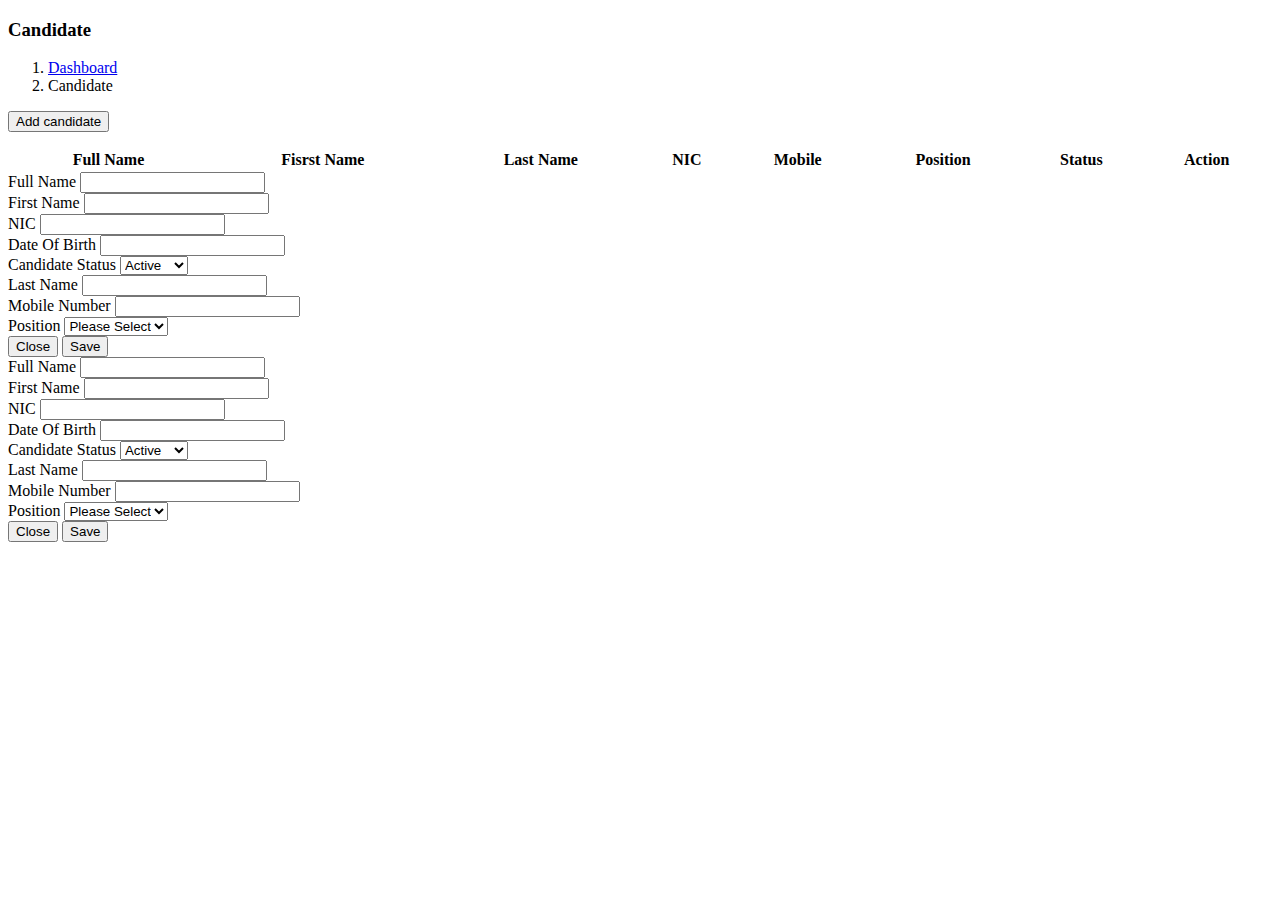
<file: src/main/resources/templates/candidates/index.html>
<!DOCTYPE html>
<html lang="en"
th:replace="~{layout/layout :: layout(~{::section})}">

<body>
    <section class="py-3 px-2 page-section">
        <script>
            var dtTable
            var addDialog;
            var addDialogHTML;
            var editDialog;
            var editDialogHTML;
            $(document).ready(function() {
                $.fn.dataTable.ext.errMode = 'none';
                dtTable = $('#dttable').dataTable({
                    "aoColumns" : [
                        {"data": "fullName","bSortable" : true},
                        {"data": "firstName","bSortable" : false},
                        {"data": "lastName","bSortable" : false},
                        {"data": "nic","bSortable" : false},
                        {"data": "mobile","bSortable" : false},
                        {"data": "position","bSortable" : false},
                        {"data": "candidateStatus","bSortable" : false},
                        {"data": "action", "bSortable" : false, "render": function (data, type, row) {
                            return data; 
                        }},
                    ],
                    "processing": true,
                    "fnDrawCallback" : function() {
                        
                    },
                    "pageLength": 10,
                    "responsive" : true,
                    "searching": true,
                    "bServerSide" : true,
                    "ajax" : {
                        "url" : "/candidate/list",
                        "data" : function(d) {
                        },
                        
                    }
                });
              
                addDialogHTML = $(".js-add-dialog").html();
                $(".js-add-dialog").html('');
                editDialogHTML = $(".js-edit-dialog").html();
                $(".js-edit-dialog").html('');
            });

            function setValidation(formId) {
                $('#'+formId).formValidation({
                    fields: {
                        fullName: {
                            verbose: false,
                            validators: {
                                notEmpty: {
                                    message: 'The Full Name name is required.'
                                },							
                            }
                        },
                        firstName: {
                            verbose: false,
                            validators: {
                                notEmpty: {
                                    message: 'The First Name name is required.'
                                },							
                            }
                        },
                        lastName: {
                            verbose: false,
                            validators: {
                                notEmpty: {
                                    message: 'The Last Name name is required.'
                                },							
                            }
                        },
                        nic: {
                            verbose: false,
                            validators: {
                                notEmpty: {
                                    message: 'The NIC is required.'
                                },							
                            }
                        },
                        dob: {
                            verbose: false,
                            validators: {
                                notEmpty: {
                                    message: 'The date of birth is required.'
                                },							
                            }
                        },
                        mobile: {
                            verbose: false,
                            validators: {
                                notEmpty: {
                                    message: 'The Mobile Number is required.'
                                },							
                            }
                        },
                        positionId: {
                            verbose: false,
                            validators: {
                                notEmpty: {
                                    message: 'The position is required.'
                                },							
                            }
                        },
                            
                    }
                })
            }
        
            function closeAddRecord() {
                addDialog.modal('hide');
            }
        
            function addRecord() {
                addDialog = bootbox.dialog({
                    message: addDialogHTML,
                    title: "Add Candidate",
                    className:"t-modal"
                })
                .on("shown.bs.modal", function(e) {
                    setValidation('frmAddCandidate');
                    $('#frmAddCandidate').on('success.form.fv', function(e) {
                        e.preventDefault();
                        var dataString = $("#frmAddCandidate").serialize();
                        $.ajax({
                            url:'/candidate/save',
                            method : 'POST',
                            data : dataString,       
                            success : function(response) {
                        		showMessage('success',response);
                                refreshDataTable();
                        		closeAddRecord();                      		
                            },
                            error : function(error) {
                        		showMessage('error',"Unknown error occurred");
                            } 
                        });                   
                    });
                });
            }
            
            function closeEditRecord() {
                editDialog.modal('hide');
            }

            function editRecord(id) {
                editDialog = bootbox.dialog({
                    message: editDialogHTML,
                    title: "Edit Candidate",
                    className:"t-modal"
                })
                .on("shown.bs.modal", function(e) {
                    setValidation('frmEditCandidate');
                    $('#frmEditCandidate').on('success.form.fv', function(e) {
                        e.preventDefault();
                        var dataString = $("#frmEditCandidate").serialize();
                        $.ajax({
                            url:'/candidate/update',
                            method : 'POST',
                            data : dataString,       
                            success : function(response) {
                                refreshDataTable();
                        		showMessage('success',response);
                        		closeEditRecord();                        		
                            },
                            error : function(error) {
                        		showMessage('error',"Unknown error occurred");
                            } 
                        });                   
                    });
                });

                $.ajax({
                    url : '/candidate/read',
                    method : 'POST',
                    data: {'id': id},
                    success : function (response) {
                        $('[name="fullName"]').val(response.fullName);
                        $('[name="firstName"]').val(response.firstName);
                        $('[name="nic"]').val(response.nic);
                        $('[name="dob"]').val(response.dob);
                        $('[name="lastName"]').val(response.lastName);
                        $('[name="mobile"]').val(response.mobile);
                        $('[name="positionId"]').val(response.positionId);
                        $('[name="candidateStatus"]').val(response.candidateStatus);
                        $('[name="encID"]').val(id);
                    },
                    error : function (error) {
                        showMessage('error',"Unknown error occurred");
                    }

                });
            }
            

            function inactiveRecord(id,status) {
                confirmCustomPopup("Inactive", "Are you sure to inactive this candidate?", 'Y/N', function() {
                    sendAjaxRequest('/candidate/status', {
                        'id': id,
                        'act': 'inactive',
                    });
                });
            }

            function activeRecord(id,status) {
                confirmCustomPopup("Active", "Are you sure to active this candidate?", 'Y/N', function() {
                    sendAjaxRequest('/candidate/status', {
                        'id': id,
                        'act': 'active',
                    });
                });
            }
            
            function deleteRecord(id,status) {
                confirmCustomPopup("Delete", "Are you sure to delete this candidate?", 'Y/N', function() {
                    sendAjaxRequest('/candidate/status', {
                        'id': id,
                        'act': 'delete',
                    });
                });
            }
        </script>
        
        <div class="row justify-content-between ">
            <div class="col-auto">
                <h3 class="m-0">Candidate</h3>
            </div>
            <div class="col-auto">
                <nav style="--bs-breadcrumb-divider: '>';" aria-label="breadcrumb">
                    <ol class="breadcrumb">
                        <li class="breadcrumb-item"><a href="/dashboard/index">Dashboard</a></li>
                        <li class="breadcrumb-item active" aria-current="page">Candidate</li>
                    </ol>
                </nav>
            </div>
        </div>
        <button onclick="addRecord();" type="button" class="ml-2 btn btn-sm mt-4 mb-2 add-btn" data-inline="true" title="Add New Candidate">
            <i class="bi bi-plus-circle add-btn pe-2"></i>Add candidate
        </button>
        <p th:text="${username}"></p>
        <table id="dttable"	class="table table-striped table-hover mt-2" style="width:100%" >
            <thead class="t-head">
                <tr>
                    <th>Full Name</th>
                    <th>Fisrst Name</th>
                    <th>Last Name</th>
                    <th>NIC</th>
                    <th>Mobile</th>
                    <th>Position</th>
                    <th>Status</th>
                    <th>Action</th>
                </tr>
            </thead>
            <tbody>
                            
            </tbody>
        </table>

        <div class="d-none">
            <div class="js-add-dialog">
                <form id="frmAddCandidate" method="post" action="" class="row form-horizontal">
                    <div class="col-md-12">
                        <div class="form-group mb-2">
                            <label class="mb-1 t-main-label">Full Name</label>
                            <input class="form-control form-control-sm" name="fullName" type="text" autocomplete="off">
                        </div>
                        <div class="row justify-content-between">
                            <div class="col-md-6">
                                <div class="form-group mb-2">
                                    <label class="mb-1 t-main-label">First Name</label>
                                    <input class="form-control form-control-sm" name="firstName" type="text" autocomplete="off">
                                </div>
                                <div class="form-group mb-2">
                                    <label class="mb-1 t-main-label">NIC</label>
                                    <input class="form-control form-control-sm" name="nic" type="text" autocomplete="off">
                                </div>
                                <div class="form-group mb-2">
                                    <label class="mb-1 t-main-label">Date Of Birth</label>
                                    <input class="form-control form-control-sm" name="dob" type="text" autocomplete="off">
                                </div>
                                <div class="form-group mb-2">
                                    <label class="mb-1 t-main-label">Candidate Status</label>
                                    <select name="candidateStatus" class="form-control form-control-sm">
                                        <option value="A">Active</option>
                                        <option value="I">Inactive</option>
                                    </select>
                                </div>
                            </div>
                            <div class="col-md-6">
                                <div class="form-group mb-2">
                                    <label class="mb-1 t-main-label">Last Name</label>
                                    <input class="form-control form-control-sm" name="lastName" type="text" autocomplete="off">
                                </div>		
                                <div class="form-group mb-2">
                                    <label class="mb-1 t-main-label">Mobile Number</label>
                                    <input class="form-control form-control-sm" name="mobile" type="text" autocomplete="off">
                                </div>		
                                <div class="form-group mb-2">
                                    <label class="mb-1 t-main-label">Position</label>
                                    <select name="positionId"  class="form-control form-control-sm">
                                        <option value="">Please Select</option>
                                        <th:block th:each="position : ${positions}">
                                            <option th:value="${position.encId}" th:text="${position.positionName}"></option>
                                        </th:block>
                                        
                                    </select>
                                </div>		
                            </div>
                        </div>
                        <div class="row justify-content-end mt-3">
                            <div class="col-auto">
                                <div class="form-group foot mb-0">
                                    <button type="button" class="btn btn-sm mr-1 t-close-btn" onclick="javascript:closeAddRecord()">Close</button>
                                    <button type="submit" class="btn btn-sm t-save-btn">Save</button>
                                </div>
                            </div>
                        </div>
                    </div>
                </form>
            </div>

            <div class="js-edit-dialog">
                <form id="frmEditCandidate" method="post" action="" class="row form-horizontal">
                    <div class="col-md-12">
                        <div class="form-group mb-2">
                            <label class="mb-1 t-main-label">Full Name</label>
                            <input class="form-control form-control-sm" name="fullName" type="text" autocomplete="off">
                        </div>
                        <div class="row justify-content-between">
                            <div class="col-md-6">
                                <div class="form-group mb-2">
                                    <label class="mb-1 t-main-label">First Name</label>
                                    <input class="form-control form-control-sm" name="firstName" type="text" autocomplete="off">
                                </div>
                                <div class="form-group mb-2">
                                    <label class="mb-1 t-main-label">NIC</label>
                                    <input class="form-control form-control-sm" name="nic" type="text" autocomplete="off">
                                </div>
                                <div class="form-group mb-2">
                                    <label class="mb-1 t-main-label">Date Of Birth</label>
                                    <input class="form-control form-control-sm" name="dob" type="text" autocomplete="off">
                                </div>
                                <div class="form-group mb-2">
                                    <label class="mb-1 t-main-label">Candidate Status</label>
                                    <select name="candidateStatus" class="form-control form-control-sm">
                                        <option value="A">Active</option>
                                        <option value="I">Inactive</option>
                                    </select>
                                </div>
                            </div>
                            <div class="col-md-6">
                                <div class="form-group mb-2">
                                    <label class="mb-1 t-main-label">Last Name</label>
                                    <input class="form-control form-control-sm" name="lastName" type="text" autocomplete="off">
                                </div>		
                                <div class="form-group mb-2">
                                    <label class="mb-1 t-main-label">Mobile Number</label>
                                    <input class="form-control form-control-sm" name="mobile" type="text" autocomplete="off">
                                </div>		
                                <div class="form-group mb-2">
                                    <label class="mb-1 t-main-label">Position</label>
                                    <select name="positionId"  class="form-control form-control-sm">
                                        <option value="">Please Select</option>
                                        <th:block th:each="position : ${positions}">
                                            <option th:value="${position.encId}" th:text="${position.positionName}"></option>
                                        </th:block>
                                        
                                    </select>
                                </div>		
                            </div>
                        </div>		
                        <div class="row justify-content-end mt-3">
                            <div class="col-auto">
                                <div class="form-group foot mb-0">
                                    <input type="hidden" name="encID">
                                    <button type="button" class="btn btn-sm mr-1 t-close-btn" onclick="javascript:closeEditRecord()">Close</button>
                                    <button type="submit" class="btn btn-sm t-save-btn">Save</button>
                                </div>
                            </div>
                        </div>
                    </div>
                </form>
            </div>
        </div>        
    </section>
</body>
</html>
</file>
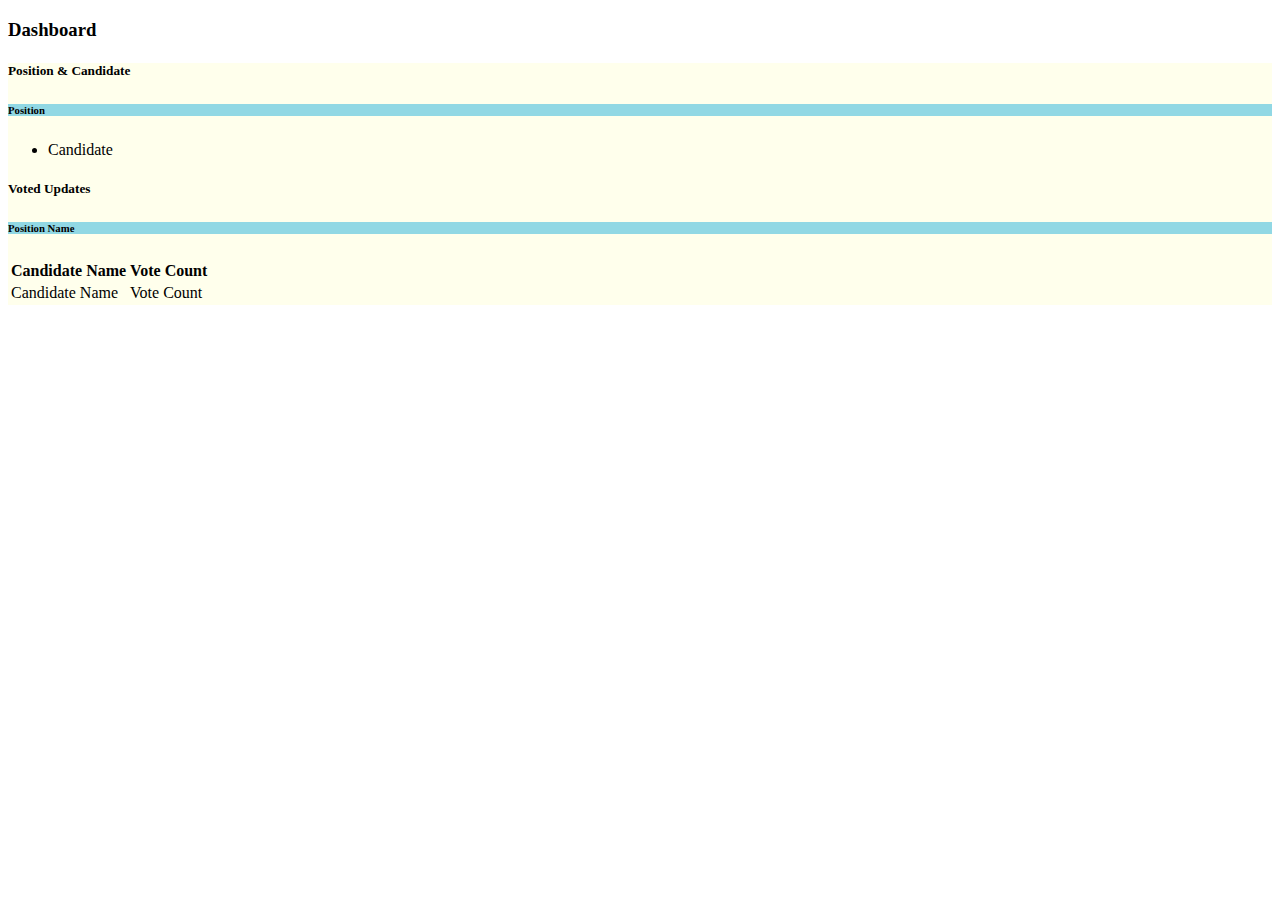
<file: src/main/resources/templates/dashboard/index.html>
<!DOCTYPE html>
<html lang="en" th:replace="~{layout/layout :: layout(~{::section})}">
<body>
    <section class="py-3 px-2 page-section">
        <style>
            .t-cheader{
                background-color: #91D8E4 !important;
            }
        </style>
        <h3>Dashboard</h3>
        <div class="row mt-4" style="background-color: #FFFFEC;">
            <h5>Position & Candidate</h5>
            <div class="mb-4 col-md-12">
                <div th:each="row : ${candidatesByPositions}" class="card mb-3">
                    <div class="card-header t-cheader">
                        <h6 th:text="${row[0]} + ' (' + ${row[2]} + ' Candidates)'">Position</h6>
                    </div>
                    <ul class="list-group list-group-flush">
                        <li th:each="candidate : ${row[1]}" class="list-group-item" th:text="${candidate}">Candidate</li>
                    </ul>
                </div>
            </div>
            <h5>Voted Updates</h5>
            <div class="row d-flex" th:if="${votesByPosition}">
                <div class="col-md-4" th:each="entry : ${votesByPosition}">
                    <h6 class="card-header t-cheader" th:text="${entry.key}">Position Name</h6>
                    <table class="table text-center">
                        <thead>
                            <th>Candidate Name</th>
                            <th>Vote Count</th>
                        </thead>
                        <tbody>
                            <tr th:each="candidate : ${entry.value}">
                                <td th:text="${candidate[0]}">Candidate Name</td>
                                <td>
                                    <span th:text="${candidate[1]}">Vote Count</span>
                                </td>
                            </tr>
                        </tbody>
                    </table>
                </div>
            </div>
        </div>
    </section>
</body>
</file>
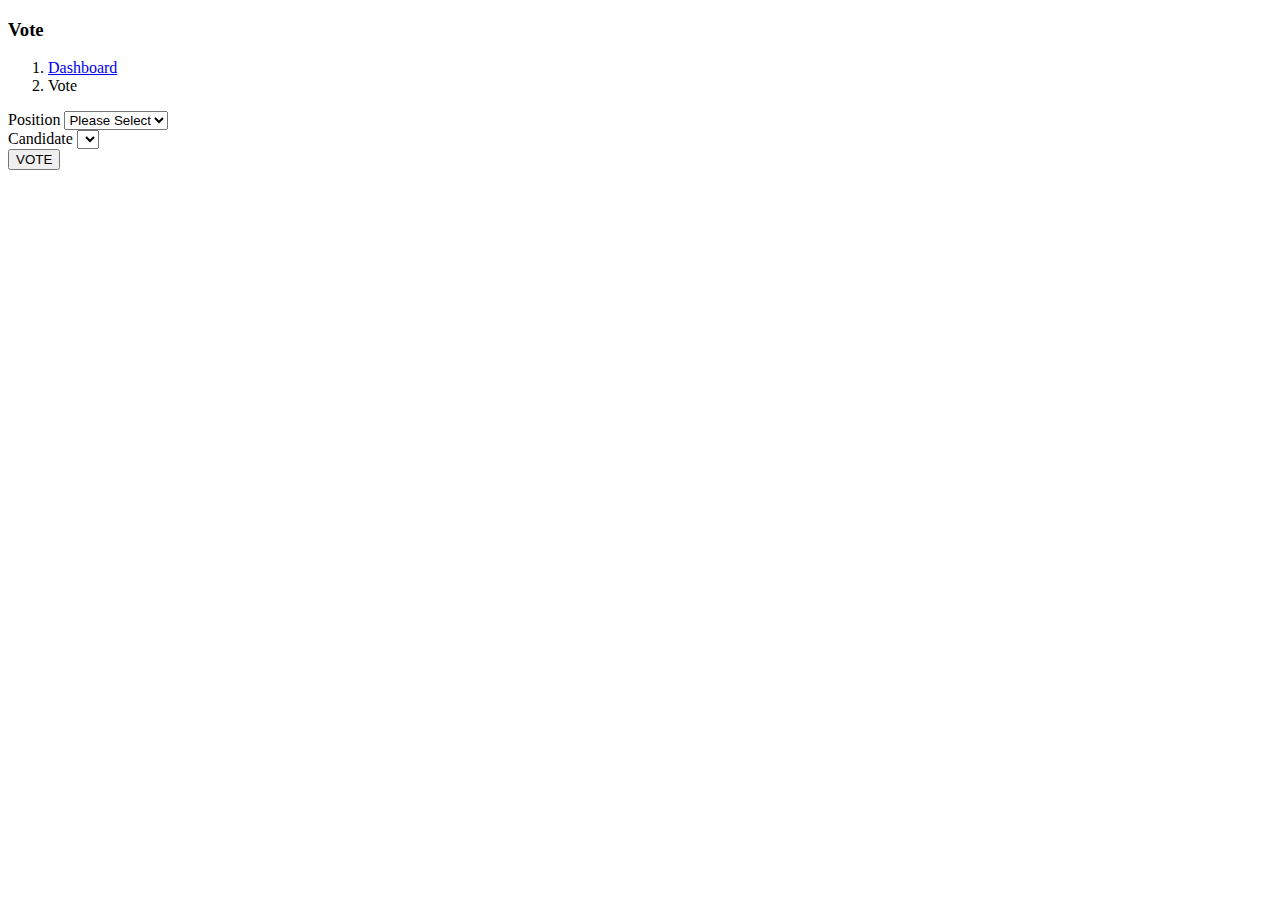
<file: src/main/resources/templates/vote/index.html>
<!DOCTYPE html>
<html lang="en" th:replace="~{layout/layout :: layout(~{::section})}">

<body>
    <section class="py-3 px-2 page-section">
        <script>

            $(document).ready(function() {
                var positionId = $('[name="positionId"]');
                var candidateSelect = $('[name="candidateId"]');
                positionId.on('change',function() {
                    var positionEncId = positionId.val()
                    console.log(positionEncId);
                    $.ajax({
                        url:'/vote/candidate',
                        method : 'POST',
                        data : {id:positionEncId},
    
                        success : function(response) {
                            candidateSelect.empty();
                            candidateSelect.append('<option value="">Please Select</option>');
                            $.each(response, function(index, candidate) {
                                candidateSelect.append($('<option>', {
                                    value: candidate.encId,
                                    text: candidate.fullName 
                                }));
                            });                          
                        },
                        error : function(error) {
                        } 
                    });

               })
            });
        
            function closeAddRecord() {
                setTimeout(() => {
                    window.location.href = "/dashboard/index"                  
                }, 3000);
            }
        
            function addRecord() {           
                $('#frmAddVote').formValidation({
                    fields: {                      
                        positionId: {
                            verbose: false,
                            validators: {
                                notEmpty: {
                                    message: 'The position is required.'
                                },							
                            }
                        },
                        candidateId: {
                            verbose: false,
                            validators: {
                                notEmpty: {
                                    message: 'The candidate is required.'
                                },							
                            }
                        },                          
                    }
                }).on('success.form.fv', function(e) {
                    e.preventDefault();
                    var dataString = $("#frmAddVote").serialize();
                    console.log(dataString);
                    $.ajax({
                        url:'/vote/save',
                        method : 'POST',
                        data : dataString,
    
                        success : function(response) {
                            console.log(response);
                            showMessage('success',response);
                            closeAddRecord();
                            
                        },
                        error : function(error) {
                            console.log(error.responseText);
                            showMessage('error',error.responseText);
                            closeAddRecord();
                        } 
                    });                   
                });
                
            }
                      
        </script>
        
        <div class="row justify-content-between ">
            <div class="col-auto">
                <h3 class="m-0">Vote</h3>
            </div>
            <div class="col-auto">
                <nav style="--bs-breadcrumb-divider: '>';" aria-label="breadcrumb">
                    <ol class="breadcrumb">
                        <li class="breadcrumb-item"><a href="/dashboard/index">Dashboard</a></li>
                        <li class="breadcrumb-item active" aria-current="page">Vote</li>
                    </ol>
                </nav>
            </div>
        </div>
        
        <div class="mt-4">           
            <form id="frmAddVote" method="post" action="" class="row form-horizontal">
                <div class="col-md-12">                
                    <div class="row justify-content-center">                     
                        <div class="col-md-4">                          	
                            <div class="form-group mb-2">
                                <label class="mb-1 t-main-label">Position</label>
                                <select name="positionId"  class="form-control form-control-sm">
                                    <option value="">Please Select</option>
                                    <th:block th:each="position : ${positions}">
                                        <option th:value="${position.encId}" th:text="${position.positionName}"></option>
                                    </th:block>                                    
                                </select>
                            </div>		
                            <div class="form-group mb-2">
                                <label class="mb-1 t-main-label">Candidate</label>
                                <select name="candidateId"  class="form-control form-control-sm">
                                                                 
                                </select>
                            </div>		
                            <div class="form-group foot mb-0 mt-4">
                                <button onclick="addRecord()" class="btn t-save-btn">VOTE</button>
                            </div>
                        </div>
                    </div>
                </div>
            </form>           
        </div>        
    </section>
</body>
</html>
</file>
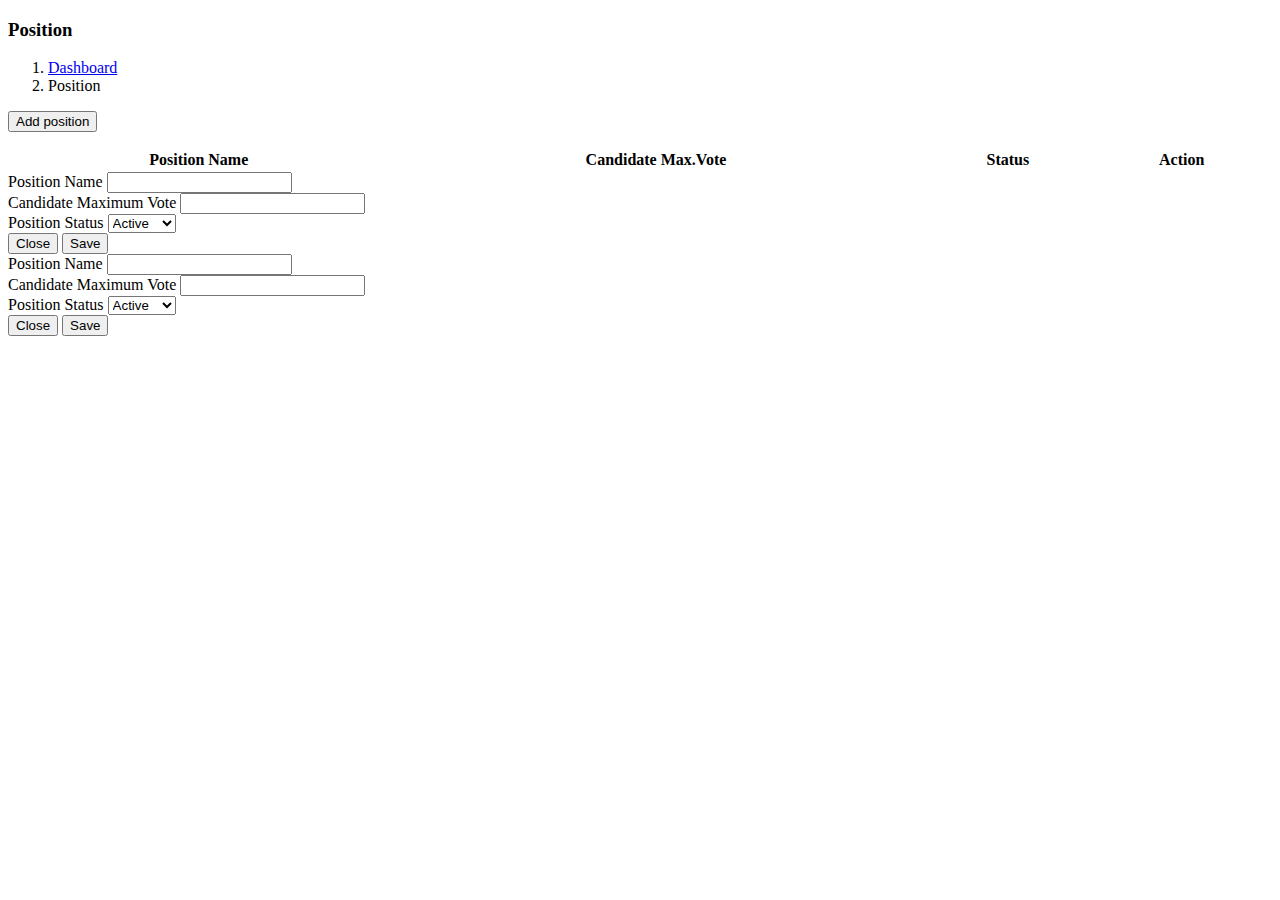
<file: src/main/resources/templates/position/index_page.html>
<!DOCTYPE html>
<html lang="en" th:replace="~{layout/layout :: layout(~{::section})}">

<body>
    <section class="py-3 px-2 page-section">
        <script>
            var dtTable
            var addDialog;
            var addDialogHTML;
            var editDialog;
            var editDialogHTML;
            $(document).ready(function() {
                $.fn.dataTable.ext.errMode = 'none';
                dtTable = $('#dttable').dataTable({
                    "aoColumns" : [
                        {"data": "positionName","bSortable" : true},
                        {"data": "maxVote","bSortable" : false},
                        {"data": "positionStatus","bSortable" : false},
                        {"data": "action", "bSortable" : false, "render": function (data, type, row) {
                            return data; 
                        }},
                    ],
                    "processing": true,
                    "fnDrawCallback" : function() {
                        
                    },
                    "pageLength": 10,
                    "responsive" : true,
                    "searching": true,
                    "bServerSide" : true,
                    "ajax" : {
                        "url" : "/position/list",
                        "data" : function(d) {
                        },
                        
                    }
                });
              
                addDialogHTML = $(".js-add-dialog").html();
                $(".js-add-dialog").html('');
                editDialogHTML = $(".js-edit-dialog").html();
                $(".js-edit-dialog").html('');
            });

            function setValidation(formId) { 
                $('#'+formId).formValidation({
                    fields: {
                        positionName: {
                            verbose: false,
                            validators: {
                                notEmpty: {
                                    message: 'The position name is required.'
                                },							
                            }
                        },
                        positionStatus: {
                            verbose: false,
                            validators: {
                                notEmpty: {
                                    message: 'The position status is required.'
                                },							
                            }
                        },
                        maxVote: {
                            verbose: false,
                            validators: {
                                notEmpty: {
                                    message: 'The position status is required.'
                                },							
                            }
                        },
                            
                    }
                })
            }
                  
            function closeAddRecord() {
                addDialog.modal('hide');
            }
        
            function addRecord() {
                addDialog = bootbox.dialog({
                    message: addDialogHTML,
                    title: "Add Position",
                    className:"t-modal"
                })
                .on("shown.bs.modal", function(e) {
                    setValidation('frmAddPosition');
                    $('#frmAddPosition').on('success.form.fv', function(e) {
                        e.preventDefault();
                        var dataString = $("#frmAddPosition").serialize();
                        $.ajax({
                            url:'/position/save',
                            method : 'POST',
                            data : dataString,      
                            success : function(response) {
                        		showMessage('success',response);
                                refreshDataTable();
                        		closeAddRecord();                      		
                            },
                            error : function(error) {
                        		showMessage('error',"Unknown error occurred");
                            } 
                        });                   
                    });
                });
            }
            
            function closeEditRecord() {
                editDialog.modal('hide');
            }

            function editRecord(id) {
                editDialog = bootbox.dialog({
                    message: editDialogHTML,
                    title: "Edit Position",
                    className:"t-modal"
                })
                .on("shown.bs.modal", function(e) {
                    setValidation('frmEditPosition');
                    $('#frmEditPosition').on('success.form.fv', function(e) {
                        e.preventDefault();
                        var dataString = $("#frmEditPosition").serialize();
                        $.ajax({
                            url:'/position/update',
                            method : 'POST',
                            data : dataString,      
                            success : function(response) {
                                refreshDataTable();
                        		showMessage('success',response);
                        		closeEditRecord();                       		
                            },
                            error : function(error) {
                        		showMessage('error',"Unknown Error Occurred");
                                closeEditRecord();
                            } 
                        });                   
                    });
                });

                $.ajax({
                    url : '/position/read',
                    method : 'POST',
                    data: {'id': id},
                    success : function (response) {
                        $('[name="positionName"]').val(response.positionName);
                        $('[name="positionStatus"]').val(response.positionStatus);
                        $('[name="maxVote"]').val(response.maxVote);
                        $('[name="encID"]').val(id);
                    },
                    error : function (error) {

                    }

                });
            }
            
            function inactiveRecord(id,status) {
                confirmCustomPopup("Inactive", "Are you sure to inactive this position?", 'Y/N', function() {
                    sendAjaxRequest('/position/status', {
                        'id': id,
                        'act': 'inactive',
                    });
                });
            }

            function activeRecord(id,status) {
                confirmCustomPopup("Active", "Are you sure to active this position?", 'Y/N', function() {
                    sendAjaxRequest('/position/status', {
                        'id': id,
                        'act': 'active',
                    });
                });
            }
            
            function deleteRecord(id,status) {
                confirmCustomPopup("Delete", "Are you sure to delete this position?", 'Y/N', function() {
                    sendAjaxRequest('/position/status', {
                        'id': id,
                        'act': 'delete',
                    });
                });
            }
        </script>
        
        <div class="row justify-content-between ">
            <div class="col-auto">
                <h3 class="m-0">Position</h3>
            </div>
            <div class="col-auto">
                <nav style="--bs-breadcrumb-divider: '>';" aria-label="breadcrumb">
                    <ol class="breadcrumb">
                        <li class="breadcrumb-item"><a href="/dashboard/index">Dashboard</a></li>
                        <li class="breadcrumb-item active" aria-current="page">Position</li>
                    </ol>
                </nav>
            </div>
        </div>
        <button onclick="addRecord();" type="button" class="ml-2 btn btn-sm mt-4 mb-2 add-btn" data-inline="true" title="Add New Position">
            <i class="bi bi-plus-circle add-btn pe-2"></i>Add position
        </button>
        <p th:text="${username}"></p>
        <table id="dttable"	class="table table-striped table-hover mt-2" style="width:100%" >
            <thead class="t-head">
                <tr>
                    <th>Position Name</th>
                    <th>Candidate Max.Vote</th>
                    <th>Status</th>
                    <th>Action</th>
                </tr>
            </thead>
            <tbody>
                            
            </tbody>
        </table>

        <div class="d-none">
            <div class="js-add-dialog">
                <form id="frmAddPosition" method="post" action="" class="row form-horizontal">
                    <div class="col-md-12">
                        <div class="form-group mb-2">
                            <label class="mb-1 t-main-label">Position Name</label>
                            <input class="form-control form-control-sm" name="positionName" type="text" autocomplete="off">
                        </div>
                        <div class="form-group mb-2">
                            <label class="mb-1 t-main-label">Candidate Maximum Vote</label>
                            <input class="form-control form-control-sm" name="maxVote" type="number" autocomplete="off">
                        </div>
                        <div class="form-group mb-2">
                            <label class="mb-1 t-main-label">Position Status</label>
                            <select name="positionStatus"  class="form-control form-control-sm">
                                <option value="A">Active</option>
                                <option value="I">Inactive</option>
                            </select>
                        </div>		
                        <div class="row justify-content-end mt-3">
                            <div class="col-auto">
                                <div class="form-group foot mb-0">
                                    <button type="button" class="btn btn-sm mr-1 t-close-btn" onclick="javascript:closeAddRecord()">Close</button>
                                    <button type="submit" class="btn btn-sm t-save-btn">Save</button>
                                </div>
                            </div>
                        </div>
                    </div>
                </form>
            </div>

            <div class="js-edit-dialog">
                <form id="frmEditPosition" method="post" action="" class="row form-horizontal">
                    <div class="col-md-12">
                        <div class="form-group mb-2">
                            <label class="mb-1 t-main-label">Position Name</label>
                            <input class="form-control form-control-sm" name="positionName" type="text" autocomplete="off">
                        </div>
                        <div class="form-group mb-2">
                            <label class="mb-1 t-main-label">Candidate Maximum Vote</label>
                            <input class="form-control form-control-sm" name="maxVote" type="number" autocomplete="off">
                        </div>
                        <div class="form-group mb-2">
                            <label class="mb-1 t-main-label">Position Status</label>
                            <select name="positionStatus"  class="form-control form-control-sm">
                                <option value="A">Active</option>
                                <option value="I">Inactive</option>
                            </select>
                        </div>		
                        <div class="row justify-content-end mt-3">
                            <div class="col-auto">
                                <div class="form-group foot mb-0">
                                    <input type="hidden" name="encID">
                                    <button type="button" class="btn btn-sm mr-1 t-close-btn" onclick="javascript:closeEditRecord()">Close</button>
                                    <button type="submit" class="btn btn-sm t-save-btn">Save</button>
                                </div>
                            </div>
                        </div>
                    </div>
                </form>
            </div>
        </div>        
    </section>
</body>

</html>
</file>
